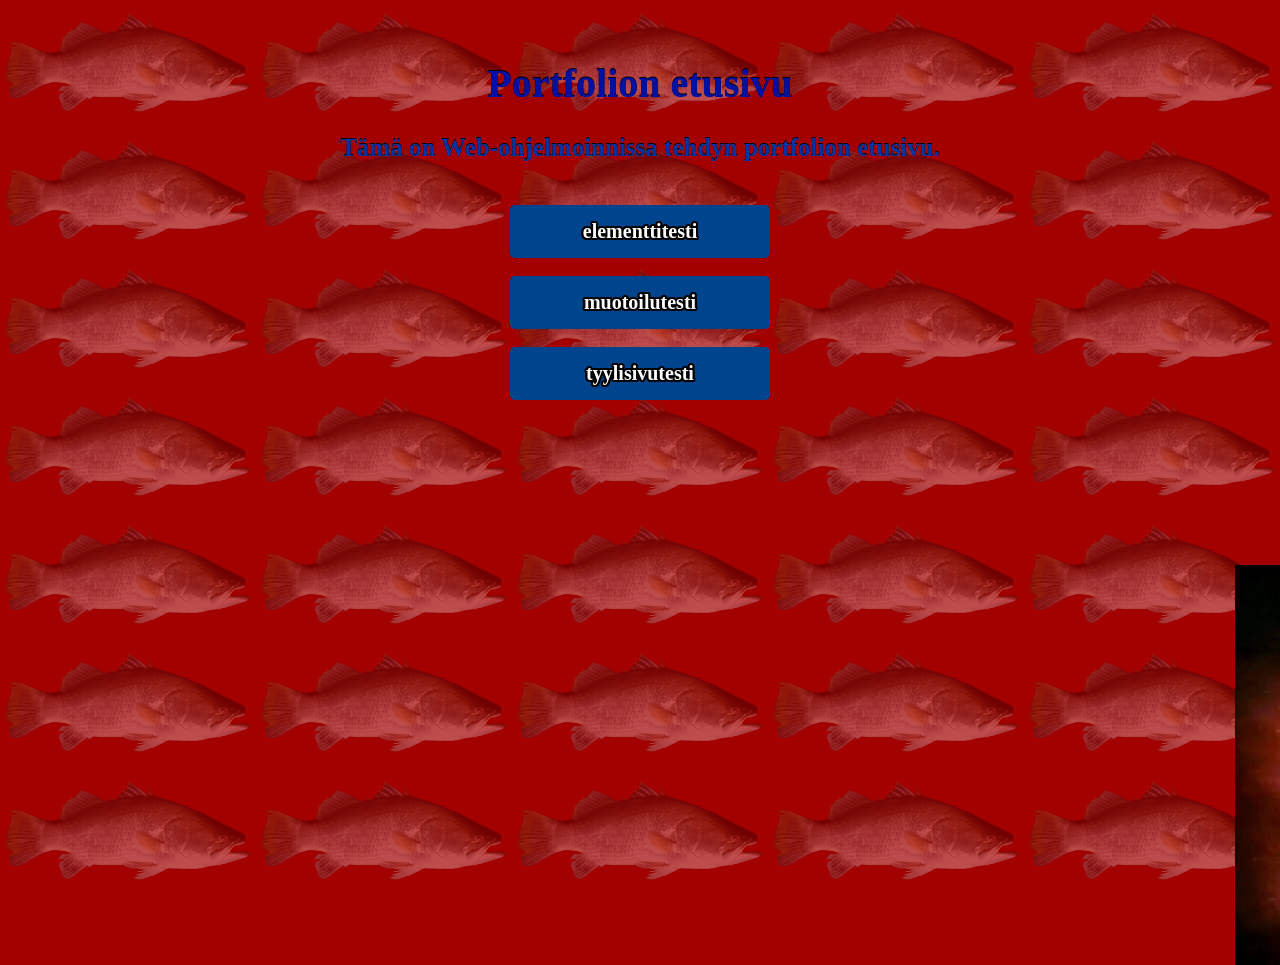
<file: index.html>
<!DOCTYPE html>
<html lang="fi">
<head>
    <meta charset="UTF-8">
    <meta name="viewport" content="width=device-width, initial-scale=1.0">
    <title>Portfolio</title>
    <link rel="stylesheet" href="styles.css">
</head>
<body>
    <div class="cursor-fihh" id="cursorFish"></div>

<div class="clock-wrapper" style="position: absolute; top: 690px; left: 1500px; min-height: 200px;">
    <div class="clock-container" style="width: 150px; height: 150px; position: absolute; top: 20px; left: 50px;">
        <div class="analog-clock" style="width: 130px; height: 130px; border: 3px solid #770909; border-radius: 50%; position: relative; background: #e6e6e6; margin: 0 auto;">
            <!-- Clock numbers with inline styles for testing -->
            <div class="number twelve" style="position: absolute; top: 3px; left: 50%; transform: translateX(-50%); font-size: 14px; color: #440000;">12</div>
            <div class="number three" style="position: absolute; right: 3px; top: 50%; transform: translateY(-50%); font-size: 14px; color: #440000;">3</div>
            <div class="number six" style="position: absolute; bottom: 3px; left: 50%; transform: translateX(-50%); font-size: 14px; color: #440000;">6</div>
            <div class="number nine" style="position: absolute; left: 3px; top: 50%; transform: translateY(-50%); font-size: 14px; color: #440000;">9</div>
            
            <!-- Clock hands with explicit styles for testing -->
            <div class="hand hour-hand" id="hour-hand" style="position: absolute; bottom: 50%; left: 50%; width: 4px; height: 35px; background: #000000; transform-origin: bottom; transform: rotate(90deg); margin-left: -2px; border-radius: 4px 4px 0 0;"></div>
            <div class="hand minute-hand" id="minute-hand" style="position: absolute; bottom: 50%; left: 50%; width: 3px; height: 45px; background: #000000; transform-origin: bottom; transform: rotate(180deg); margin-left: -1.5px; border-radius: 3px 3px 0 0;"></div>
            <div class="hand second-hand" id="second-hand" style="position: absolute; bottom: 50%; left: 50%; width: 1.5px; height: 50px; background: #500000; transform-origin: bottom; transform: rotate(270deg); margin-left: -0.75px; border-radius: 1.5px 1.5px 0 0;"></div>
            <div class="center-dot" style="position: absolute; width: 2px; height: 2px; background: #000000; border: 2px solid #000000; border-radius: 50%; top: 50%; left: 50%; transform: translate(-50%, -50%); z-index: 10;"></div>
        </div>
    </div>
</div>

    <img src="media/roads.jpg" alt="Kuva" width="500" height="400" style="position: absolute; top: 565px; left: 1235px; z-index: -1;">

    <h1>Portfolion etusivu</h1>
    <p><strong>Tämä on Web-ohjelmoinnissa tehdyn portfolion etusivu.</strong></p>
    <br>
    <div class="link-container">
    <a href="elementteja.html">elementtitesti</a>
    <br>
    <br>
    <a href="muotoiluja.html">muotoilutesti</a>
    <br>
    <br>
    <a href="tyylisivut.html">tyylisivutesti</a>
    
    
<script src="fish.js"></script>
<script src="clock.js"></script>
</body>
</html>
</file>
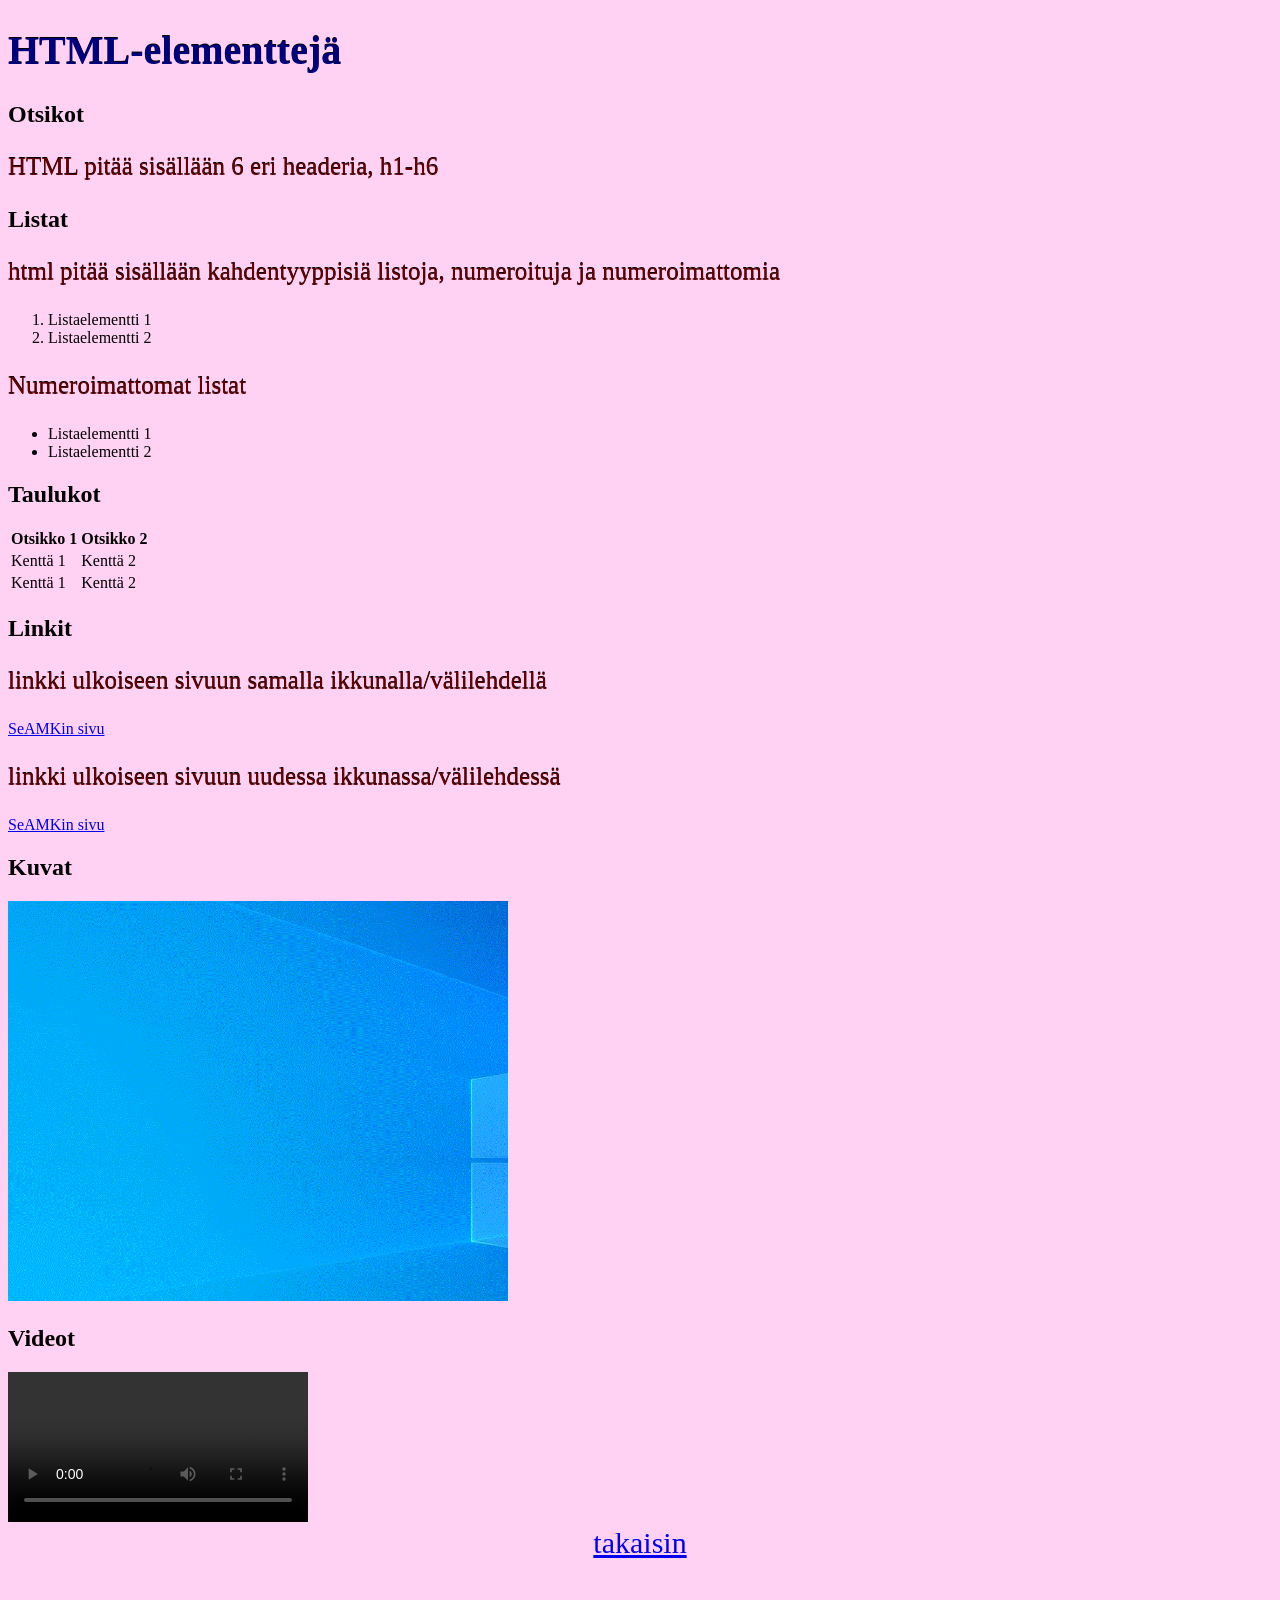
<file: elementteja.html>
<!DOCTYPE html>
<html lang="fi">
<head>
    <meta charset="UTF-8">
    <meta name="viewport" content="width=device-width, initial-scale=1.0">
    <title>Elementteja</title>
    <link rel="stylesheet" href="styleassign.css">
</head>
<body>
    <div class="cursor-fihh" id="cursorFish"></div>
    <h1>HTML-elementtejä</h1>
    <h2>Otsikot</h2>
    <p>HTML pitää sisällään 6 eri headeria, h1-h6</p>
    <h2>Listat</h2>
    <p>html pitää sisällään kahdentyyppisiä listoja, numeroituja ja numeroimattomia</p>
    <ol>
        <li>Listaelementti 1</li>
        <li>Listaelementti 2</li>
    </ol>
    <p>Numeroimattomat listat</p>
    <ul>
        <li>Listaelementti 1</li>
        <li>Listaelementti 2</li>
    </ul>
    <h2>Taulukot</h2>
 <table>
  <tr>
    <th>Otsikko 1</th>
    <th>Otsikko 2</th>
  </tr>
  <tr>
    <td>Kenttä 1</td>
    <td>Kenttä 2</td>
  </tr>
  <tr>
    <td>Kenttä 1</td>
    <td>Kenttä 2</td>
  </tr>
</table>  
    <h2>Linkit</h2>
    <p>linkki ulkoiseen sivuun samalla ikkunalla/välilehdellä</p>
    <a href="https://www.seamk.fi/en/">SeAMKin sivu</a>
    <p>linkki ulkoiseen sivuun uudessa ikkunassa/välilehdessä</p>
    <a href="https://www.seamk.fi/en/" target="_blank">SeAMKin sivu</a>
    <h2>Kuvat</h2>
    <img src="media/kuva.jpg" alt="Kuva" width="500" height="400">
    <h2>Videot</h2>
    <video controls>
        <source src="media/video.mp4" type="video/mp4">
    </video>
    <br>
        
    <a href="index.html" class="big-center-link">takaisin</a>
    <br>
    <br>
    <br>

<script src="fish.js"></script>
</body>
</html>
</file>
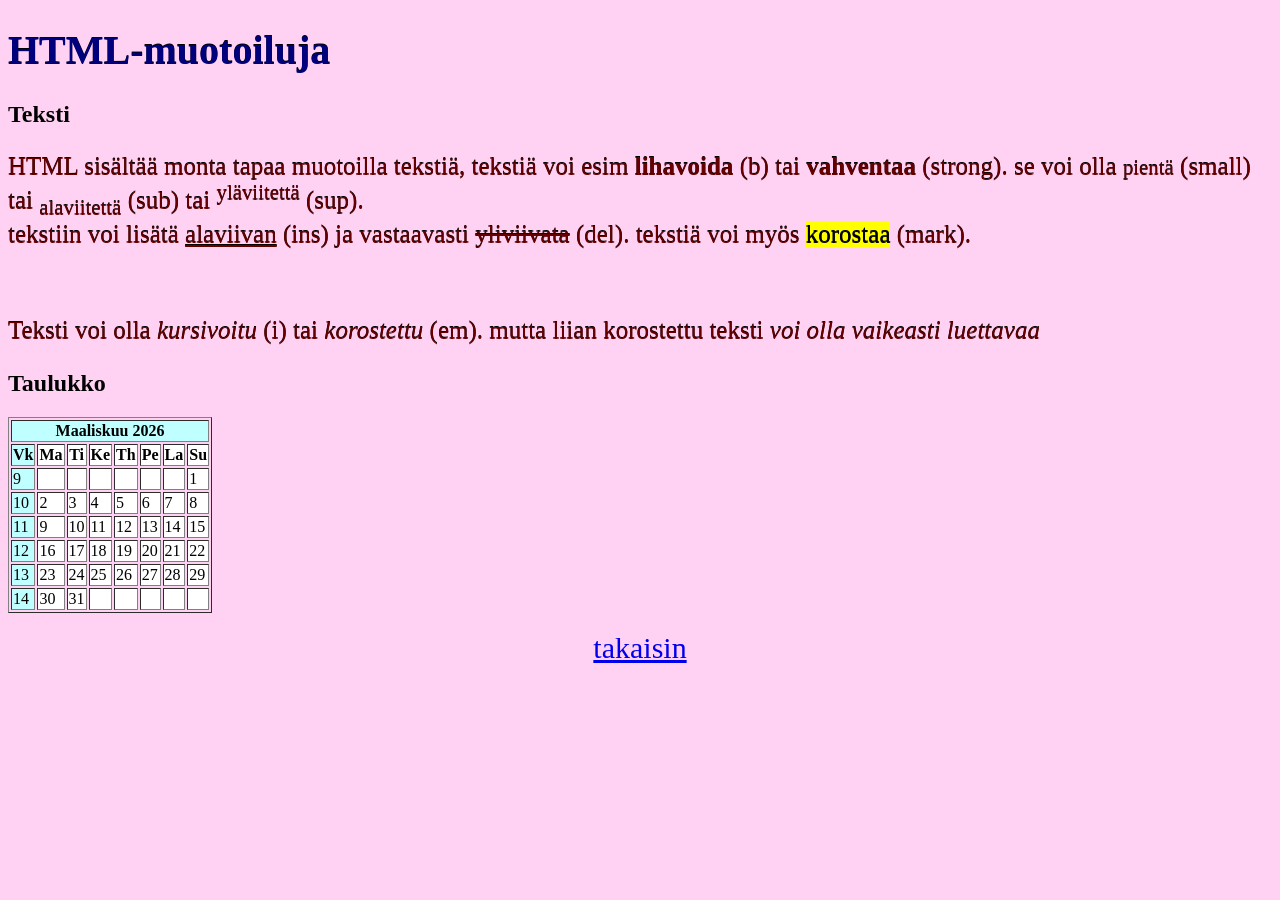
<file: muotoiluja.html>
<!DOCTYPE html>
<html lang="fi">
<head>
    <meta charset="UTF-8">
    <meta name="viewport" content="width=device-width, initial-scale=1.0">
    <title>Muotoiluja</title>
    <link rel="stylesheet" href="styleassign.css">
</head>
<body>
    <div class="cursor-fihh" id="cursorFish"></div>
    <h1>HTML-muotoiluja</h1>
    <h2>Teksti</h2>
    <p>HTML sisältää monta tapaa muotoilla tekstiä, tekstiä voi esim <b>lihavoida</b> (b) 
    tai <strong>vahventaa</strong> (strong). se voi olla <small>pientä</small> (small) 
    tai <sub>alaviitettä</sub> (sub) tai <sup>yläviitettä</sup> (sup). <br>
    tekstiin voi lisätä <ins>alaviivan</ins> (ins) ja vastaavasti <del>yliviivata</del> (del). 
    tekstiä voi myös <mark>korostaa</mark> (mark).</p> <br>
    <p>Teksti voi olla <i>kursivoitu</i> (i) tai <em>korostettu</em> (em). mutta liian korostettu
    teksti <em>voi olla vaikeasti luettavaa</em></p>
    <h2>Taulukko</h2>
    <table border="1">
    <colgroup>
    <col span="1" style="background-color: #c0ffff">
    <col span="7" style="background-color: #ffffff">
    </colgroup>
        <tr>
            <th colspan="8">Maaliskuu 2026</th>
        </tr>
        <tr>
            <th>Vk</th>
            <th>Ma</th>
            <th>Ti</th>
            <th>Ke</th>
            <th>Th</th>
            <th>Pe</th>
            <th>La</th>
            <th>Su</th>
        </tr>
        <tr>
            <td>9</td>
            <td></td>
            <td></td>
            <td></td>
            <td></td>
            <td></td>
            <td></td>
            <td>1</td>
        </tr>
        <tr>
            <td>10</td>
            <td>2</td>
            <td>3</td>
            <td>4</td>
            <td>5</td>
            <td>6</td>
            <td>7</td>
            <td>8</td>
        </tr>
        <tr>
            <td>11</td>
            <td>9</td>
            <td>10</td>
            <td>11</td>
            <td>12</td>
            <td>13</td>
            <td>14</td>
            <td>15</td>
        </tr>
        <tr>
            <td>12</td>
            <td>16</td>
            <td>17</td>
            <td>18</td>
            <td>19</td>
            <td>20</td>
            <td>21</td>
            <td>22</td>
        </tr>
        <tr>
            <td>13</td>
            <td>23</td>
            <td>24</td>
            <td>25</td>
            <td>26</td>
            <td>27</td>
            <td>28</td>
            <td>29</td>
        </tr>
        <tr>
            <td>14</td>
            <td>30</td>
            <td>31</td>
            <td></td>
            <td></td>
            <td></td>
            <td></td>
            <td></td>
        </tr>
    </table>
    <br>
    <a href="index.html" class="big-center-link">takaisin</a>
    
    <script src="fish.js"></script>
</body>
</html>
</file>
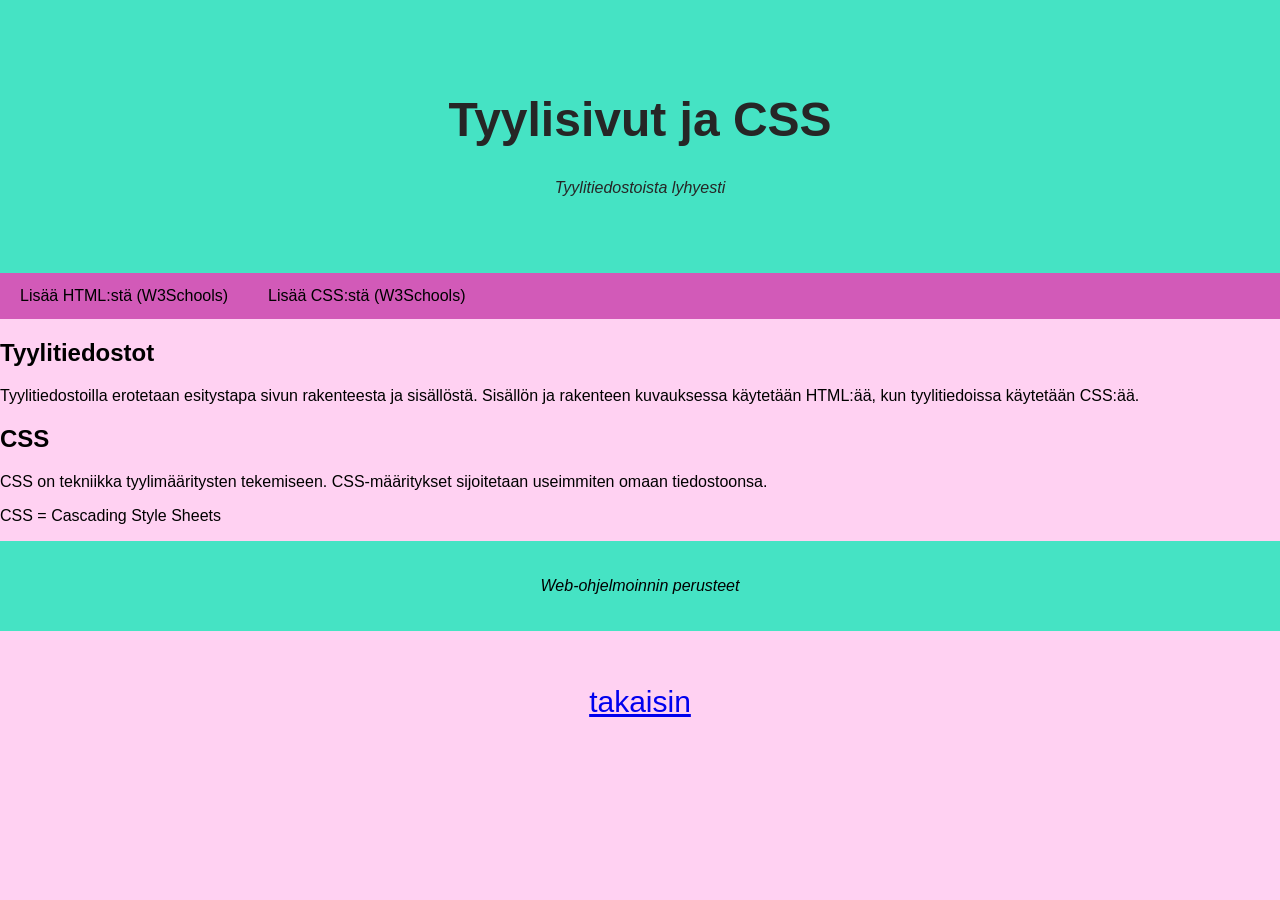
<file: tyylisivut.html>
<!DOCTYPE html>
<!-- saved from url=(0068)https://rkkauppi.github.io/KL00CT67/tehtavat/html/tyylisivuista.html -->
<html><head><meta http-equiv="Content-Type" content="text/html; charset=UTF-8">
    <title>Tyylisivuista</title>

    <meta name="viewport" content="width=device-width, initial-scale=1">
    <link rel="stylesheet" href="styleassign6.css">
</head>

<body>
  <div class="cursor-fihh" id="cursorFish"></div>
<!-- Header -->
<div class="header">
  <h1>Tyylisivut ja CSS</h1>
  <p class="note">Tyylitiedostoista lyhyesti</p>
</div>

<!-- Navigaatiopalkki -->
<div class="navbar">
    <a href="https://www.w3schools.com/html/default.asp" target="_blank">
        Lisää HTML:stä (W3Schools)</a>
    <a href="https://www.w3schools.com/css/default.asp" target="_blank">
        Lisää CSS:stä (W3Schools)</a>
</div>

<!-- Pääsisältö  -->
<div class="row">
  <div class="main">
    <h2>Tyylitiedostot</h2>
        <p>Tyylitiedostoilla erotetaan esitystapa sivun rakenteesta ja
        sisällöstä. Sisällön ja rakenteen kuvauksessa käytetään HTML:ää,
        kun tyylitiedoissa käytetään CSS:ää.</p>

    <h2>CSS</h2>
        <p>CSS on tekniikka tyylimääritysten tekemiseen. CSS-määritykset
        sijoitetaan useimmiten omaan tiedostoonsa.</p>
  </div>

  <div class="side">
    <p>CSS = Cascading Style Sheets</p>
  </div>
</div>

<!-- Footer -->
<div class="footer">
  <p class="note">Web-ohjelmoinnin perusteet</p>
</div>

    <br>
    <br>
    <br>
    <a href="index.html" class="big-center-link">takaisin</a>
    <br>
    <br>
    <br>

<script src="fish.js"></script>



</body></html>
</file>
<file: styles.css>
html, body {
    cursor: url('media/cursor.png') 5 25, auto !important;
    min-height: 100%;
    height: 100%;
}


body {
    margin: 0;
    position: relative;
    background-color: rgb(163, 0, 0);
    padding-top: 10px;
    margin-top: 0;
}

body::before {
    content: "";
    position: fixed;
    inset: 0;
    background-image: url("media/fihhy.png");
    background-repeat: repeat;
    opacity: 0.3; 
    pointer-events: none;
    z-index: -1;
}

h1 {
margin-top: 0;
padding-top: 50px;
color: rgb(0, 16, 161);
text-shadow: 1px 0px 0px #000000;
text-shadow: 0px 1px 0px #000000;
text-shadow: -1px 0px 0px #000000;
text-shadow: 0px -1px 0px #000000;
font-size: 40px;
text-align: center;
}
p {
  color: rgb(0, 51, 161);
text-shadow: 1px 0px 0px #000000;
text-shadow: 0px 1px 0px #000000;
text-shadow: -1px 0px 0px #000000;
text-shadow: 0px -1px 0px #000000;
font-size: 25px;
text-align: center;
}
.link-container {
  text-align: center;
  
}

a {
  color: rgb(255, 255, 255);
font-size: 20px;
}

a {
    color: rgb(255, 255, 255);
    font-size: 20px;
    cursor: url('media/cursor2.png')5 25, auto !important;
    text-decoration: none;
    display: inline-block;
    padding: 15px 30px;
    background-color: #00448d;
    color: white;
    text-decoration: none;
    border-radius: 5px;
    font-weight: bold;
    transition: transform 0.3s ease-in-out;
    min-width: 200px;  /* ADD THIS - makes both buttons same width */
    text-align: center; /* ADD THIS - centers text inside */
    text-shadow: 
        1px 0px 0px #000000,
        0px 1px 0px #000000,
        -1px 0px 0px #000000,
        0px -1px 0px #000000,
        1px 1px 0px #000000,
        -1px -1px 0px #000000,
        1px -1px 0px #000000,
        -1px 1px 0px #000000,
        2px 0px 0px #000000,
        0px 2px 0px #000000,
        -2px 0px 0px #000000,
        0px -2px 0px #000000,
        2px 1px 0px #000000,
        1px 2px 0px #000000,
        -1px -2px 0px #000000,
        -2px -1px 0px #000000,
        2px -1px 0px #000000,
        1px -2px 0px #000000,
        -2px 1px 0px #000000,
        -1px 2px 0px #000000;
    transform: translateZ(0);
    -webkit-font-smoothing: subpixel-antialiased;
    backface-visibility: hidden;
}


a {
    display: inline-block; /* Essential for transform to work on links */
    text-decoration: none;
    transition: background-color 0.3s;
}

/* Keyframes define the pulsing movement */
@keyframes pulse {
    0% { transform: scale(1); }
    50% { transform: scale(1.1); } /* Grow */
    100% { transform: scale(1); }  /* Shrink */
}

/* Apply the animation on hover */
a:hover {
    animation: pulse 1s infinite;
  
}

a:not(:hover) {
    transition: transform 0.1s ease-in;  /* Faster when leaving */
    transform: scale(1);  /* Immediate return to normal */
}

.cursor-fihh {
    position: fixed;
    width: 200px;
    height: 200px;
    background: url('media/fihhy.png') no-repeat center;
    background-size: contain;
    pointer-events: none;
    z-index: 9999;
    transform: translate(-100%, -40%);
    transition: transform 0.1s ease;
}

.clock-wrapper {
    position: relative;
    min-height: 10px; /* Adjust based on your needs */
    margin: 20px 0;
}

.floating-clock {
    position: absolute !important;
    top: 600px !important;  /* can use bottom or top, next line can use left or right, adjust here */
    right: 200px !important;
    width: 250px;
    height: 250px;
    margin: 0 !important; /* Override the inline margin */
}
</file>
<file: styleassign.css>
html, body {
 cursor: url('media/cursor.png')5 25, auto !important;}
html{min-height: 100%;}

body {
padding-bottom: 50px;
background-color: #ffd1f2;
}
h1 {
  color: rgb(0, 0, 124);
text-shadow: 1px 0px 0px #000000;
text-shadow: 0px 1px 0px #000000;
text-shadow: -1px 0px 0px #000000;
text-shadow: 0px -1px 0px #000000;
font-size: 40px;
}
p {
  color: rgb(102, 0, 0);
text-shadow: 1px 0px 0px #000000;
text-shadow: 0px 1px 0px #000000;
text-shadow: -1px 0px 0px #000000;
text-shadow: 0px -1px 0px #000000;
font-size: 25px;

}


a {
    cursor: url('media/cursor2.png')5 25, auto !important;
}

.cursor-fihh {
    position: fixed;
    width: 200px;
    height: 200px;
    background: url('media/fihhy.png') no-repeat center;
    background-size: contain;
    pointer-events: none;
    z-index: 9999;
    transform: translate(-100%, -40%);
    transition: transform 0.1s ease;
}
.big-center-link {
    font-size: 30px;
    display: block;
    text-align: center;
    cursor: url('media/cursor2.png')5 25, auto !important;
}
</file>
<file: styleassign6.css>
html, body {
 cursor: url('media/cursor.png')5 25, auto !important;}
html{min-height: 100%;}

body {
  font-family: Arial;
  margin: 0;
  background-color: #ffd1f2;
}

.header {
  padding: 60px;
  text-align: center;
  background: #45e3c4;
  color: rgb(38, 38, 38);
}

.header h1{
  font-size: 48px;
}

.footer {
  padding: 20px;
  text-align: center;
  background: #45e3c4;
}

.note {
  font-style: italic;
}

/* Navigaatiopalkki */
.navbar {
  display: flex;
  background-color: #d25ab8;
}

.navbar a {
  color: rgb(0, 0, 0);
  padding: 14px 20px;
  text-decoration: none;
  text-align: center;
  cursor: url('media/cursor2.png')5 25, auto !important;
}

.navbar a:hover {
  background-color: #ffd1f2;
  color: black;
  cursor: url('media/cursor2.png')5 25, auto !important;
}

.big-center-link {
    font-size: 30px;
    display: block;
    text-align: center;
    cursor: url('media/cursor2.png')5 25, auto !important;
}

.cursor-fihh {
    position: fixed;
    width: 200px;
    height: 200px;
    background: url('media/fihhy.png') no-repeat center;
    background-size: contain;
    pointer-events: none;
    z-index: 9999;
    transform: translate(-100%, -40%);
    transition: transform 0.1s ease;
}
</file>
